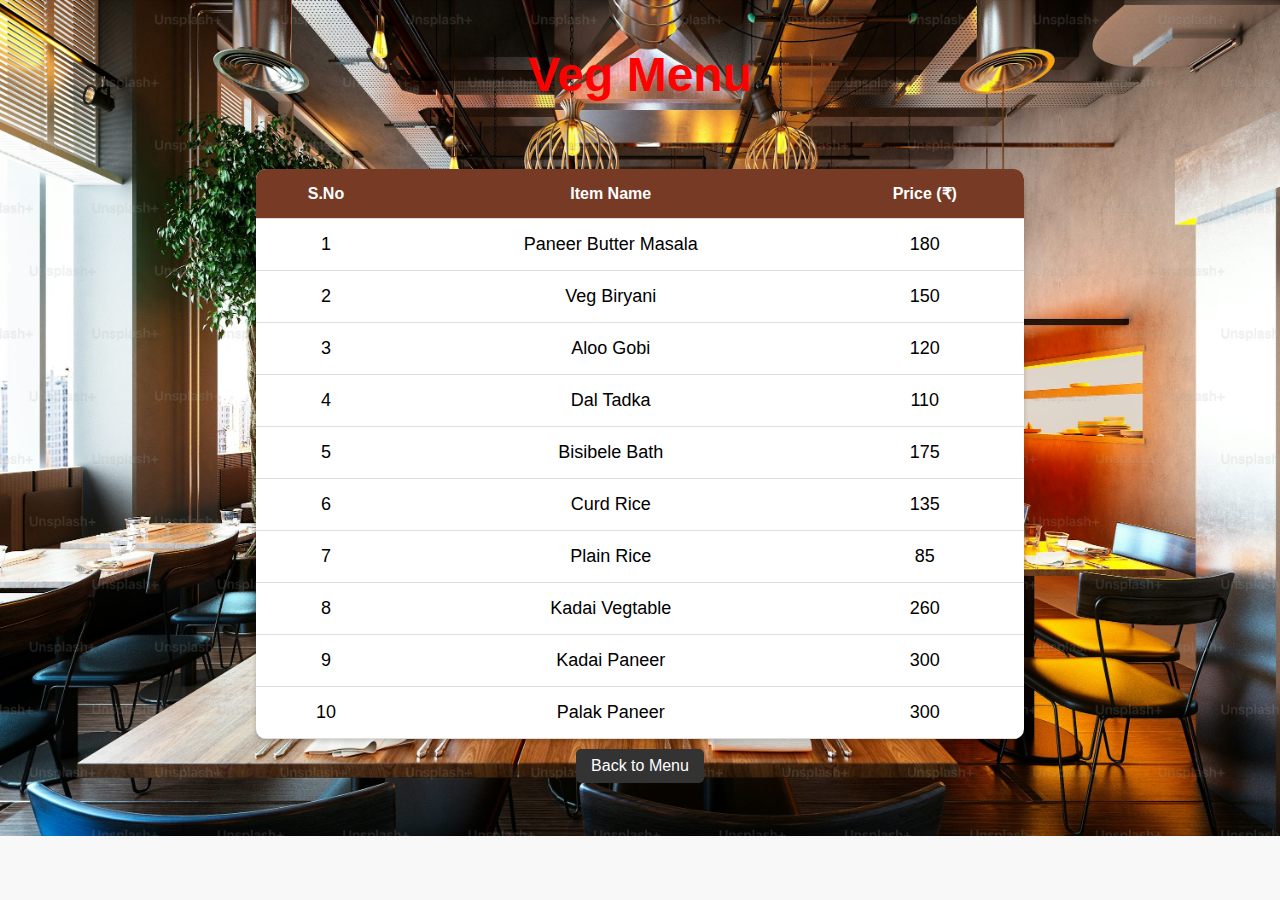
<file: t2.html>
<!DOCTYPE html>
<html lang="en">

<head>
    <meta charset="UTF-8">
    <meta name="viewport" content="width=device-width, initial-scale=1.0">
    <title>Veg Menu</title>
    <link rel="stylesheet" href="Hotel.css">
</head>

<body>

    <header>
        <h1>Veg Menu</h1>
    </header>

    <section class="menu">
        <table>
            <thead>
                <tr>
                    <th>S.No</th>
                    <th>Item Name</th>
                    <th>Price (₹)</th>
                </tr>
            </thead>
            <tbody>
                <tr>
                    <td>1</td>
                    <td>Paneer Butter Masala</td>
                    <td>180</td>
                </tr>
                <tr>
                    <td>2</td>
                    <td>Veg Biryani</td>
                    <td>150</td>
                </tr>
                <tr>
                    <td>3</td>
                    <td>Aloo Gobi</td>
                    <td>120</td>
                </tr>
                <tr>
                    <td>4</td>
                    <td>Dal Tadka</td>
                    <td>110</td>
                </tr>
                <tr>
                    <td>5</td>
                    <td>Bisibele Bath</td>
                    <td>175</td>
                </tr>
                <tr>
                    <td>6</td>
                    <td>Curd Rice</td>
                    <td>135</td>
                </tr>
                <tr>
                    <td>7</td>
                    <td>Plain Rice</td>
                    <td>85</td>
                </tr>
                <tr>
                    <td>8</td>
                    <td>Kadai Vegtable</td>
                    <td>260</td>
                </tr>
                <tr>
                    <td>9</td>
                    <td>Kadai Paneer</td>
                    <td>300</td>
                </tr>
                <tr>
                    <td>10</td>
                    <td>Palak Paneer</td>
                    <td>300</td>
                </tr>

            </tbody>
        </table>
        <a href="index.html" class="back-btn">Back to Menu</a>
    </section>
</body>

</html>
</file>
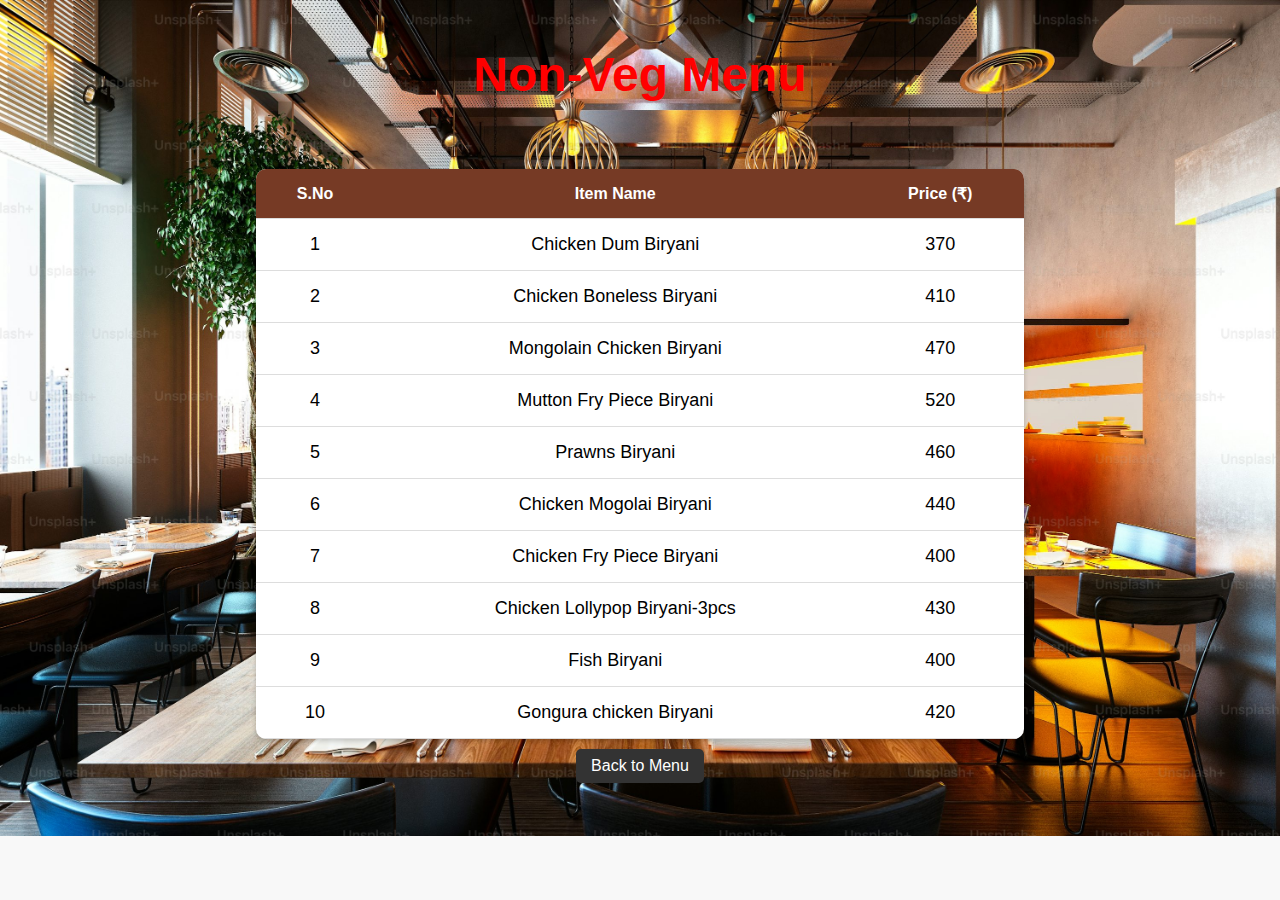
<file: t3.html>
<!DOCTYPE html>
<html lang="en">

<head>
    <meta charset="UTF-8">
    <meta name="viewport" content="width=device-width, initial-scale=1.0">
    <title>Non-Veg Menu</title>
    <link rel="stylesheet" href="Hotel.css">
</head>

<body>

    <header>
        <h1>Non-Veg Menu</h1>
    </header>

    <section class="menu">
        <table>
            <thead>
                <tr>
                    <th>S.No</th>
                    <th>Item Name</th>
                    <th>Price (₹)</th>
                </tr>
            </thead>
            <tbody>
                <tr>
                    <td>1</td>
                    <td>Chicken Dum Biryani</td>
                    <td>370</td>
                </tr>
                <tr>
                    <td>2</td>
                    <td>Chicken Boneless Biryani</td>
                    <td>410</td>
                </tr>
                <tr>
                    <td>3</td>
                    <td>Mongolain Chicken Biryani</td>
                    <td>470</td>
                </tr>
                <tr>
                    <td>4</td>
                    <td>Mutton Fry Piece Biryani</td>
                    <td>520</td>
                </tr>
                <tr>
                    <td>5</td>
                    <td>Prawns Biryani</td>
                    <td>460</td>
                </tr>
                <tr>
                    <td>6</td>
                    <td>Chicken Mogolai Biryani</td>
                    <td>440</td>
                </tr>
                <tr>
                    <td>7</td>
                    <td>Chicken Fry Piece Biryani</td>
                    <td>400</td>
                </tr>
                <tr>
                    <td>8</td>
                    <td>Chicken Lollypop Biryani-3pcs</td>
                    <td>430</td>
                </tr>
                <tr>
                    <td>9</td>
                    <td>Fish Biryani</td>
                    <td>400</td>
                </tr>
                <tr>
                    <td>10</td>
                    <td>Gongura chicken Biryani</td>
                    <td>420</td>
                </tr>

            </tbody>
        </table>
        <a href="index.html" class="back-btn">Back to Menu</a>
    </section>

</body>

</html>
</file>
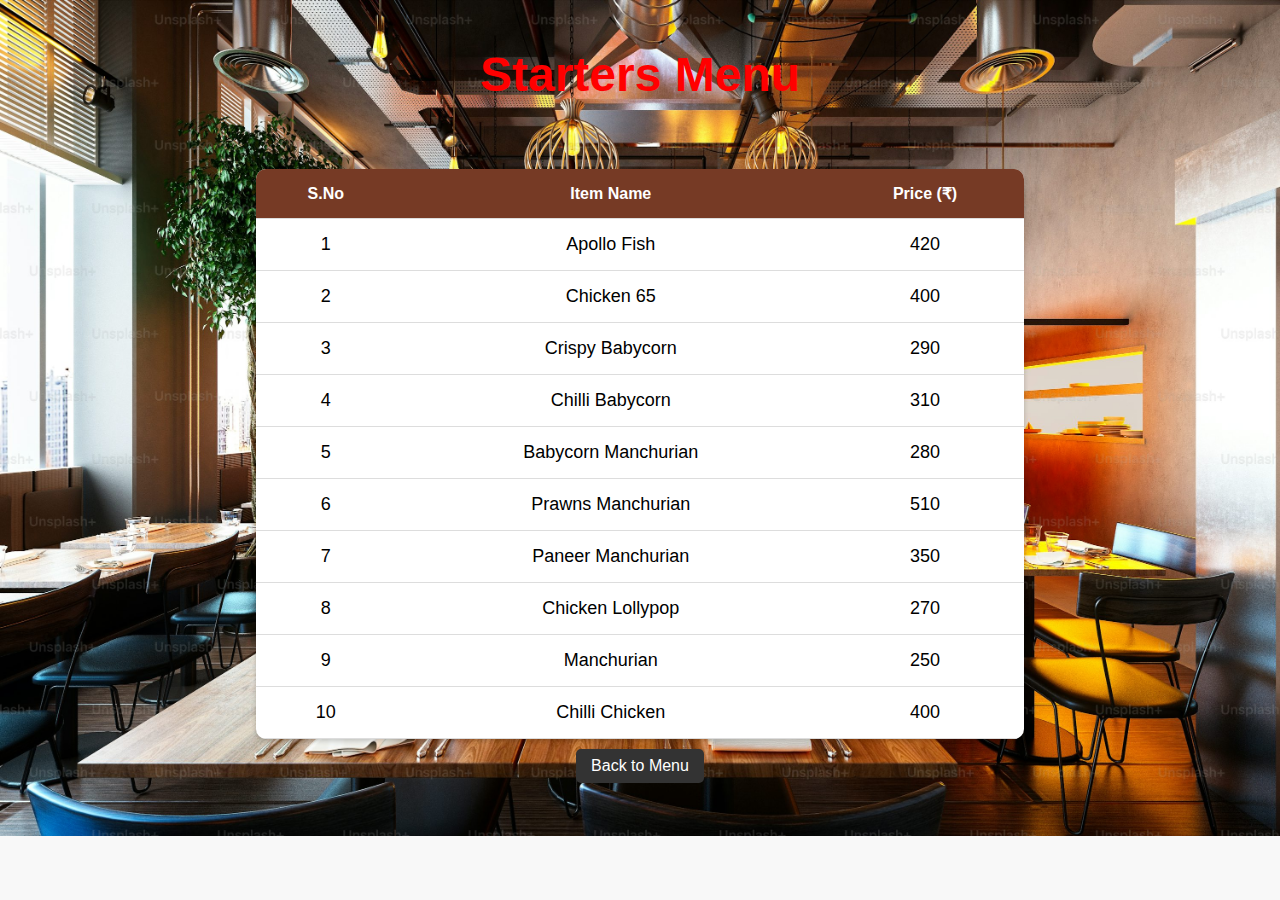
<file: t4.html>
<!DOCTYPE html>
<html lang="en">

<head>
    <meta charset="UTF-8">
    <meta name="viewport" content="width=device-width, initial-scale=1.0">
    <title>Starters Menu</title>
    <link rel="stylesheet" href="Hotel.css">
</head>

<body>

    <header>
        <h1>Starters Menu</h1>
    </header>

    <section class="menu">
        <table>
            <thead>
                <tr>
                    <th>S.No</th>
                    <th>Item Name</th>
                    <th>Price (₹)</th>
                </tr>
            </thead>
            <tbody>
                <tr>
                    <td>1</td>
                    <td>Apollo Fish</td>
                    <td>420</td>
                </tr>
                <tr>
                    <td>2</td>
                    <td>Chicken 65</td>
                    <td>400</td>
                </tr>
                <tr>
                    <td>3</td>
                    <td>Crispy Babycorn</td>
                    <td>290</td>
                </tr>
                <tr>
                    <td>4</td>
                    <td>Chilli Babycorn</td>
                    <td>310</td>
                </tr>
                <tr>
                    <td>5</td>
                    <td>Babycorn Manchurian</td>
                    <td>280</td>
                </tr>
                <tr>
                    <td>6</td>
                    <td>Prawns Manchurian</td>
                    <td>510</td>
                </tr>
                <tr>
                    <td>7</td>
                    <td>Paneer Manchurian</td>
                    <td>350</td>
                </tr>
                <tr>
                    <td>8</td>
                    <td>Chicken Lollypop</td>
                    <td>270</td>
                </tr>
                <tr>
                    <td>9</td>
                    <td>Manchurian</td>
                    <td>250</td>
                </tr>
                <tr>
                    <td>10</td>
                    <td>Chilli Chicken</td>
                    <td>400</td>
                </tr>

            </tbody>
        </table>
        <a href="index.html" class="back-btn">Back to Menu</a>
    </section>

</body>

</html>
</file>
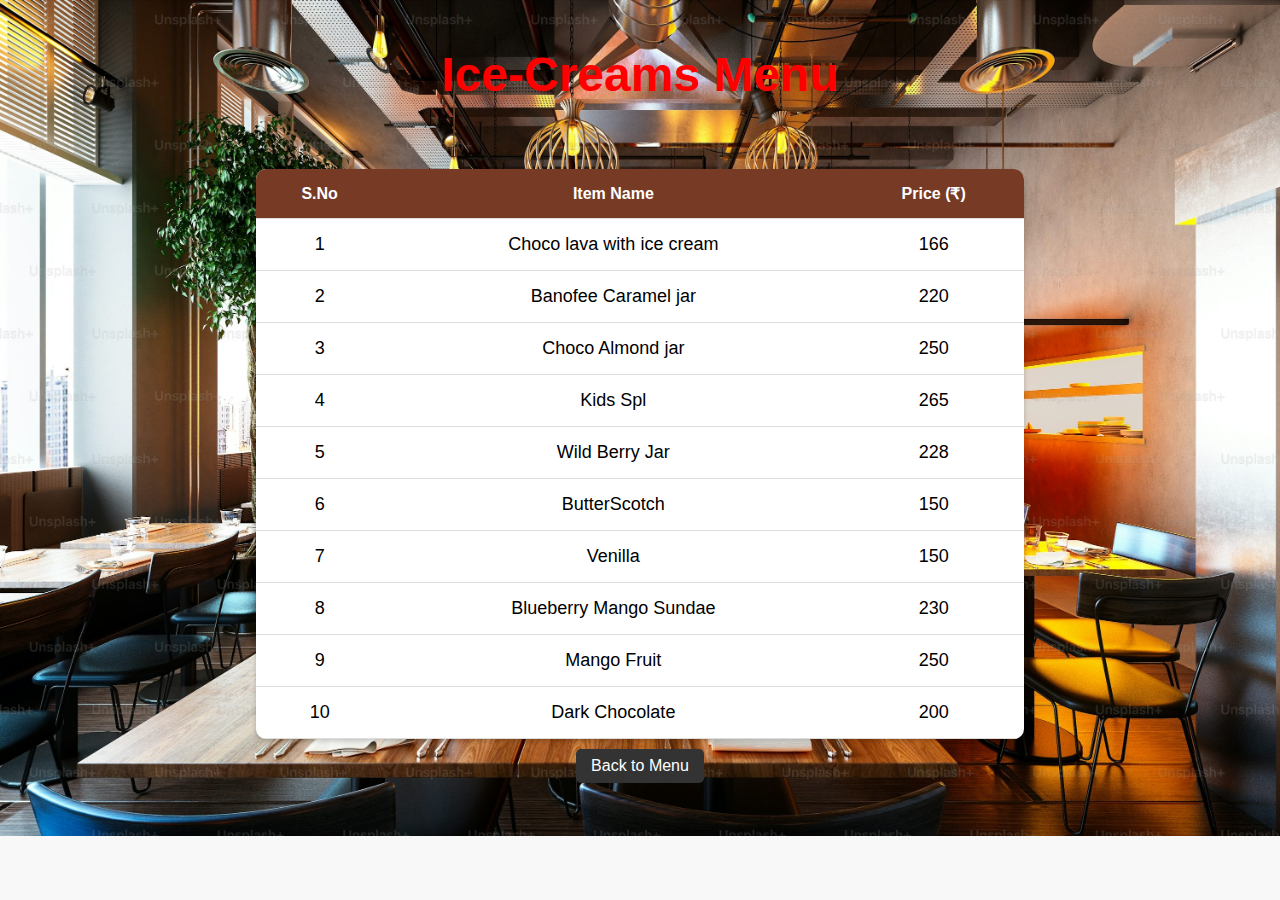
<file: t5.html>
<!DOCTYPE html>
<html lang="en">

<head>
    <meta charset="UTF-8">
    <meta name="viewport" content="width=device-width, initial-scale=1.0">
    <title>Ice-Creams Menu</title>
    <link rel="stylesheet" href="Hotel.css">
</head>

<body>

    <header>
        <h1>Ice-Creams Menu</h1>
    </header>

    <section class="menu">
        <table>
            <thead>
                <tr>
                    <th>S.No</th>
                    <th>Item Name</th>
                    <th>Price (₹)</th>
                </tr>
            </thead>
            <tbody>
                <tr>
                    <td>1</td>
                    <td>Choco lava with ice cream</td>
                    <td>166</td>
                </tr>
                <tr>
                    <td>2</td>
                    <td>Banofee Caramel jar</td>
                    <td>220</td>
                </tr>
                <tr>
                    <td>3</td>
                    <td>Choco Almond jar</td>
                    <td>250</td>
                </tr>
                <tr>
                    <td>4</td>
                    <td>Kids Spl</td>
                    <td>265</td>
                </tr>
                <tr>
                    <td>5</td>
                    <td>Wild Berry Jar</td>
                    <td>228</td>
                </tr>
                <tr>
                    <td>6</td>
                    <td>ButterScotch</td>
                    <td>150</td>
                </tr>
                <tr>
                    <td>7</td>
                    <td>Venilla</td>
                    <td>150</td>
                </tr>
                <tr>
                    <td>8</td>
                    <td>Blueberry Mango Sundae</td>
                    <td>230</td>
                </tr>
                <tr>
                    <td>9</td>
                    <td>Mango Fruit</td>
                    <td>250</td>
                </tr>
                <tr>
                    <td>10</td>
                    <td>Dark Chocolate</td>
                    <td>200</td>
                </tr>

            </tbody>
        </table>
        <a href="index.html" class="back-btn">Back to Menu</a>
    </section>

</body>

</html>
</file>
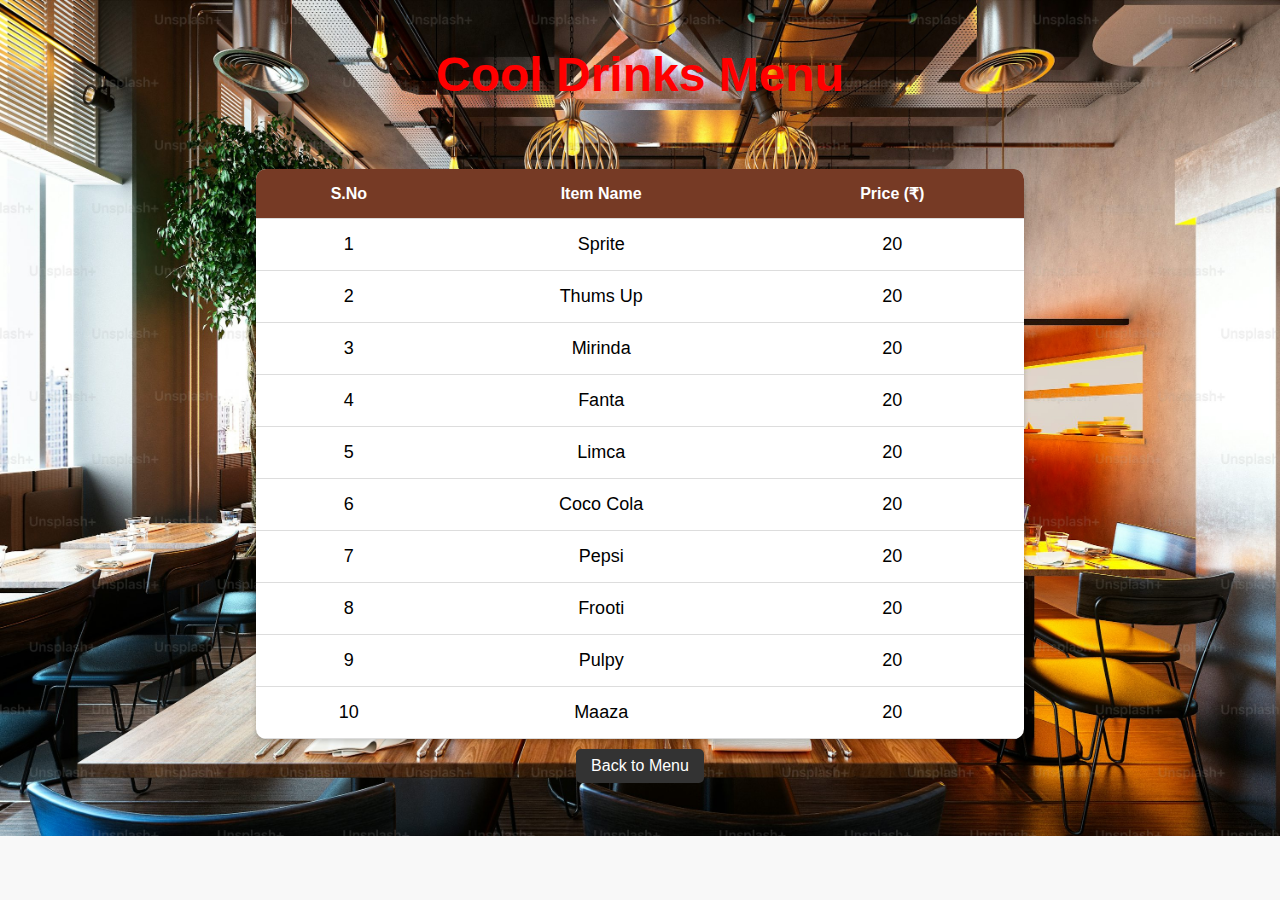
<file: t6.html>
<!DOCTYPE html>
<html lang="en">

<head>
    <meta charset="UTF-8">
    <meta name="viewport" content="width=device-width, initial-scale=1.0">
    <title>Cool Drinks Menu</title>
    <link rel="stylesheet" href="Hotel.css">
</head>

<body>

    <header>
        <h1>Cool Drinks Menu</h1>
    </header>

    <section class="menu">
        <table>
            <thead>
                <tr>
                    <th>S.No</th>
                    <th>Item Name</th>
                    <th>Price (₹)</th>
                </tr>
            </thead>
            <tbody>
                <tr>
                    <td>1</td>
                    <td>Sprite</td>
                    <td>20</td>
                </tr>
                <tr>
                    <td>2</td>
                    <td>Thums Up</td>
                    <td>20</td>
                </tr>
                <tr>
                    <td>3</td>
                    <td>Mirinda</td>
                    <td>20</td>
                </tr>
                <tr>
                    <td>4</td>
                    <td>Fanta</td>
                    <td>20</td>
                </tr>
                <tr>
                    <td>5</td>
                    <td>Limca</td>
                    <td>20</td>
                </tr>
                <tr>
                    <td>6</td>
                    <td>Coco Cola</td>
                    <td>20</td>
                </tr>
                <tr>
                    <td>7</td>
                    <td>Pepsi</td>
                    <td>20</td>
                </tr>
                <tr>
                    <td>8</td>
                    <td>Frooti</td>
                    <td>20</td>
                </tr>
                <tr>
                    <td>9</td>
                    <td>Pulpy</td>
                    <td>20</td>
                </tr>
                <tr>
                    <td>10</td>
                    <td>Maaza</td>
                    <td>20</td>
                </tr>
            </tbody>
        </table>
        <a href="index.html" class="back-btn">Back to Menu</a>
    </section>

</body>

</html>
</file>
<file: Hotel.css>
body {
    background-image: url(rest.png);
    background-repeat: no-repeat;
    background-size: cover;
    font-family: Arial, sans-serif;
    margin: 0;
    padding: 0;
    background-color: #f8f8f8;
    text-align: center;
}

header {
    background-color: transparent;
    color: #ddd;
    padding: 15px;
    font-size: 24px;
}

header h1 {
    color: #ff0000;
}

header h2 {
    color: #ff0000;
    background-color: rgb(255, 136, 0);
    border-radius: 20px;
}


nav ul {
    list-style: none;
    padding: 0;
}

nav ul li {
    display: inline;
    margin: 10px;
}

nav ul li a {
    text-decoration: none;
    font-size: 20px;
    background: #ff6600;
    color: white;
    padding: 10px 15px;
    border-radius: 5px;
}

nav ul li a:hover {
    background: #ff4500;
}

.menu {
    margin: 20px auto;
    width: 60%;
}

table {
    width: 100%;
    border-collapse: collapse;
    background: white;
    border-radius: 10px;
    overflow: hidden;
    box-shadow: 0 2px 5px rgba(0, 0, 0, 0.2);
}

th,
td {
    padding: 15px;
    text-align: center;
    border-bottom: 1px solid #ddd;
}

th {
    background: #763a25;
    color: white;
}

td {
    font-size: 18px;
}

.back-btn {
    display: inline-block;
    margin-top: 10px;
    background: #333;
    color: white;
    padding: 8px 15px;
    text-decoration: none;
    border-radius: 5px;
}

.back-btn:hover {
    background: #555;
}
</file>
